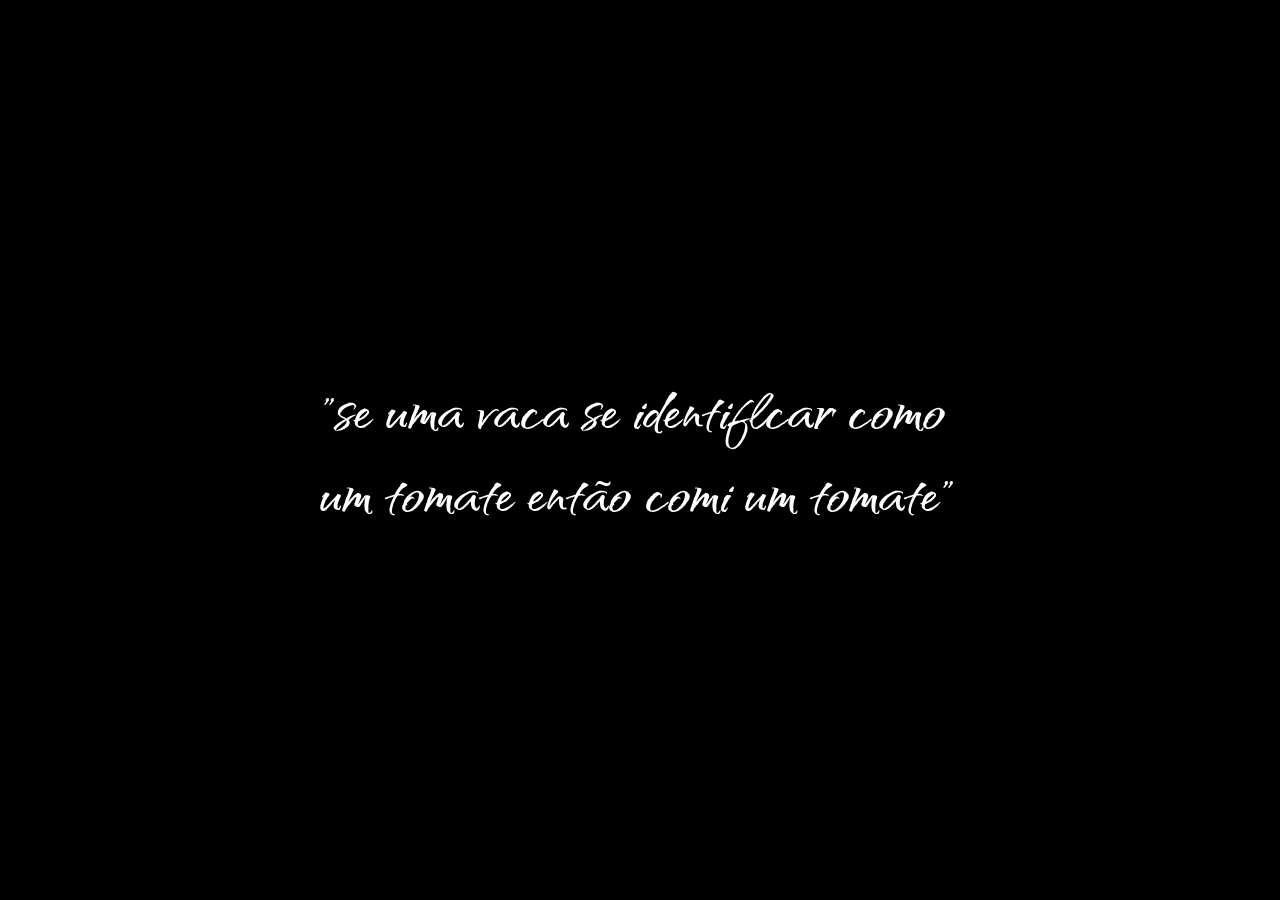
<file: tomate/index.html>
<head>
  <title>RedSky</title>
  <link rel="stylesheet" href="../css/main.css">
</head>
<body>
  <div class="entro"><h2>"se uma vaca se identificar como um tomate então comi um tomate"</h2></div>
</body>
</file>
<file: css/main.css>
body{
    background-color: black;
    color: white;
    font-family: tutifruti;
    font-size: 50;
}

@font-face {
    font-family: tutifruti;
    src: url(fonts/QwitcherGrypen-Bold.ttf);
}

.entro{
    position: absolute;
    width: auto;
    height: auto;
    top: 50%; left: 50%;
    transform: translate(-50%, -50%);
}
</file>
